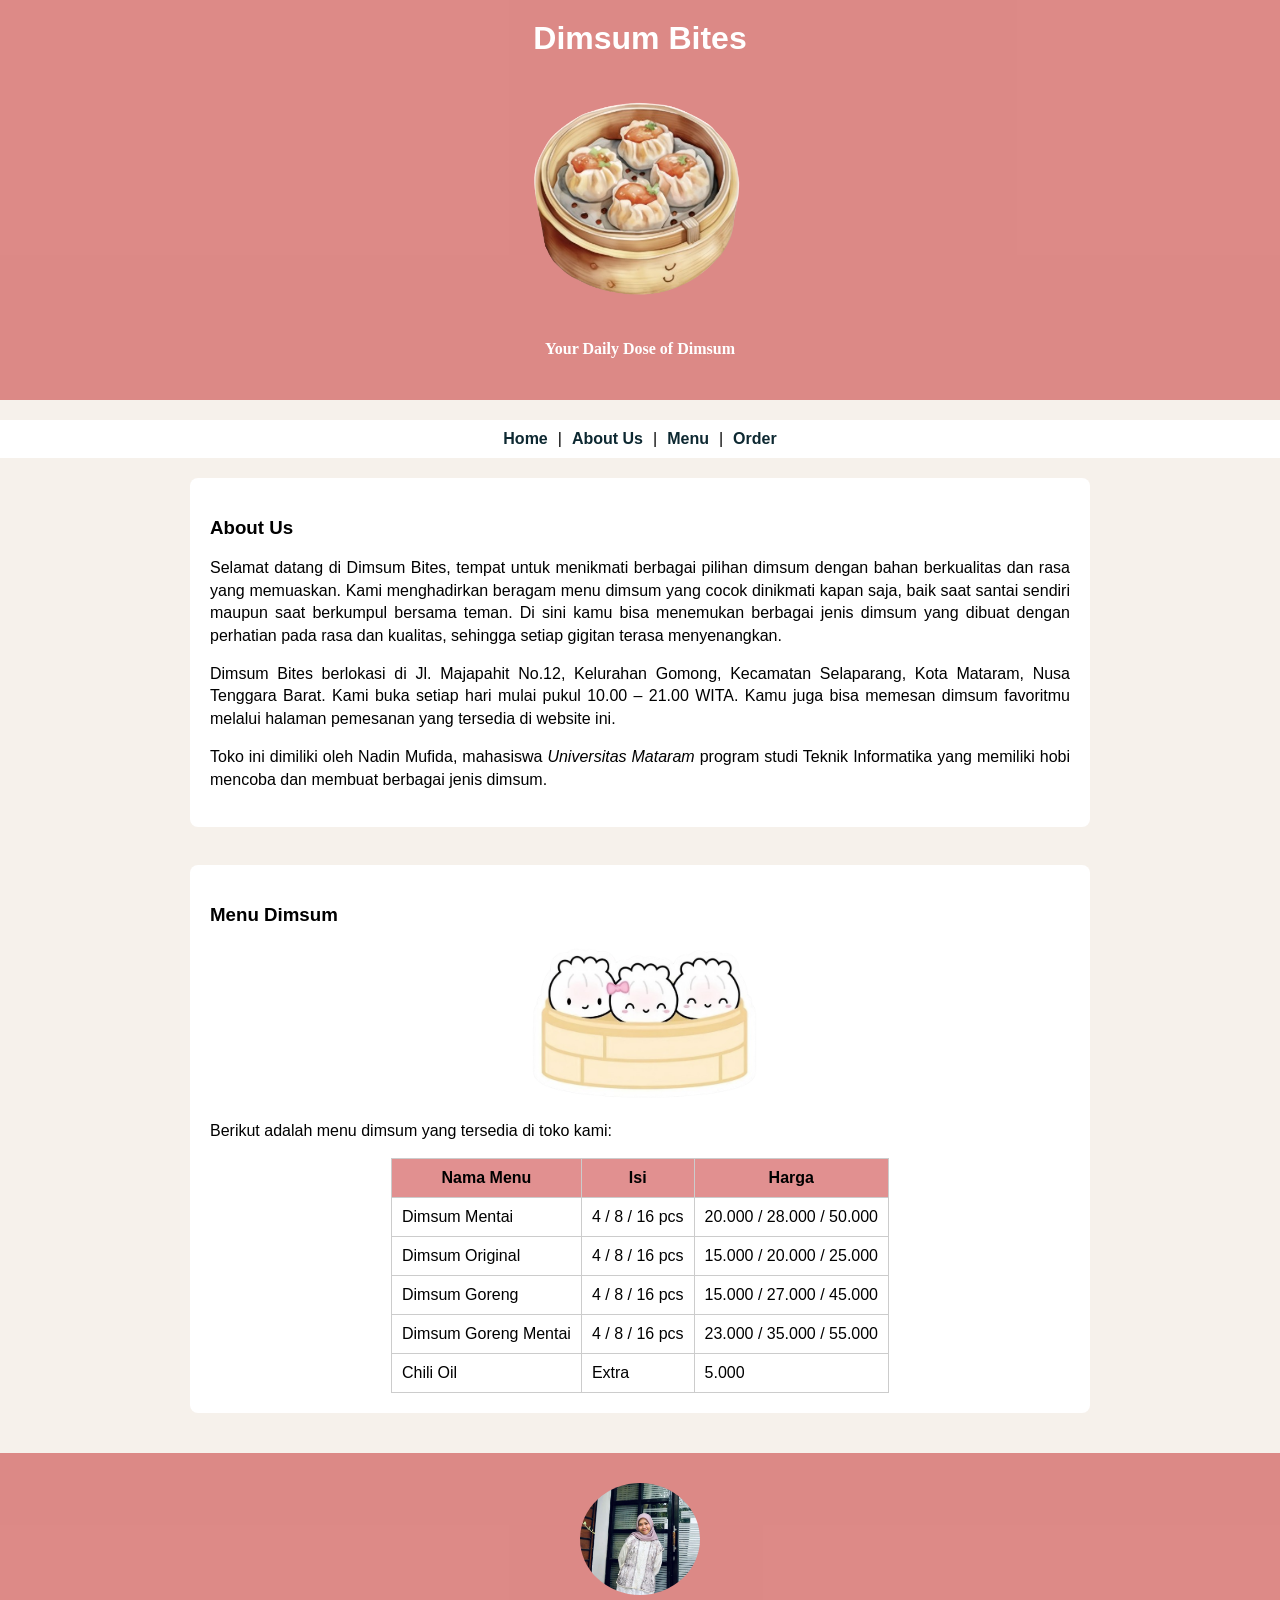
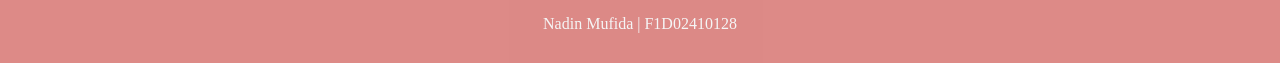
<file: nadin's dimsum/index.html>
<!DOCTYPE html>
<html lang="id">

<head>
    <meta charset="UTF-8">
    <title>Nadin's Dimsum Shop</title>
    <link rel="stylesheet" href="style.css">
</head>

<body>

    <header>
        <h1 id="home">Dimsum Bites</h1>
            <div class="foto">
                <img src="dimsum.png" alt="dimsum">
            </div>
        <h4>Your Daily Dose of Dimsum</h4>
    </header>


    <nav class="menu">
        <a href="index.html">Home</a> |
        <a href="#about">About Us</a> |
        <a href="#menu">Menu</a> |
        <a href="page2.html">Order</a>
    </nav>


    <main class="container">

        <section>

            <h3 id="about">About Us</h3>

            <p>
                Selamat datang di Dimsum Bites, tempat untuk menikmati berbagai pilihan dimsum dengan bahan berkualitas dan rasa yang memuaskan. 
                Kami menghadirkan beragam menu dimsum yang cocok dinikmati kapan saja, baik saat santai sendiri maupun saat berkumpul bersama teman. 
                Di sini kamu bisa menemukan berbagai jenis dimsum yang dibuat dengan perhatian pada rasa dan kualitas, sehingga setiap gigitan terasa menyenangkan.
            </p>

            <p>
                Dimsum Bites berlokasi di Jl. Majapahit No.12, Kelurahan Gomong, Kecamatan Selaparang, Kota Mataram, Nusa Tenggara Barat. 
                Kami buka setiap hari mulai pukul 10.00 – 21.00 WITA. 
                Kamu juga bisa memesan dimsum favoritmu melalui halaman pemesanan yang tersedia di website ini.
            </p>

            <p>
                Toko ini dimiliki oleh Nadin Mufida, mahasiswa
                <i>Universitas Mataram</i> program studi Teknik Informatika
                yang memiliki hobi mencoba dan membuat berbagai jenis dimsum.
            </p>

        </section>


        <br>


        <section>

            <h3 id="menu">Menu Dimsum</h3>

                <img src="ppdimsum.png" alt="dimsum" class="menu-img">

            <p>Berikut adalah menu dimsum yang tersedia di toko kami:</p>

            <table border="1" class="menu-table">

                <tr>
                    <th>Nama Menu</th>
                    <th>Isi</th>
                    <th>Harga</th>
                </tr>

                <tr>
                    <td>Dimsum Mentai</td>
                    <td>4 / 8 / 16 pcs</td>
                    <td>20.000 / 28.000 / 50.000</td>
                </tr>

                <tr>
                    <td>Dimsum Original</td>
                    <td>4 / 8 / 16 pcs</td>
                    <td>15.000 / 20.000 / 25.000</td>
                </tr>

                <tr>
                    <td>Dimsum Goreng</td>
                    <td>4 / 8 / 16 pcs</td>
                    <td>15.000 / 27.000 / 45.000</td>
                </tr>

                <tr>
                    <td>Dimsum Goreng Mentai</td>
                    <td>4 / 8 / 16 pcs</td>
                    <td>23.000 / 35.000 / 55.000</td>
                </tr>

                <tr>
                    <td>Chili Oil</td>
                    <td>Extra</td>
                    <td>5.000</td>
                </tr>

            </table>

        </section>

    </main>

    <footer>
        <center>
            <div class="owner">
            <img src="foto-nadin.jpeg" alt="Owner Dimsum Bites">
            <p> Nadin Mufida | F1D02410128</p>
            </div>
        </center>
    </footer>


</body>
</html>
</file>
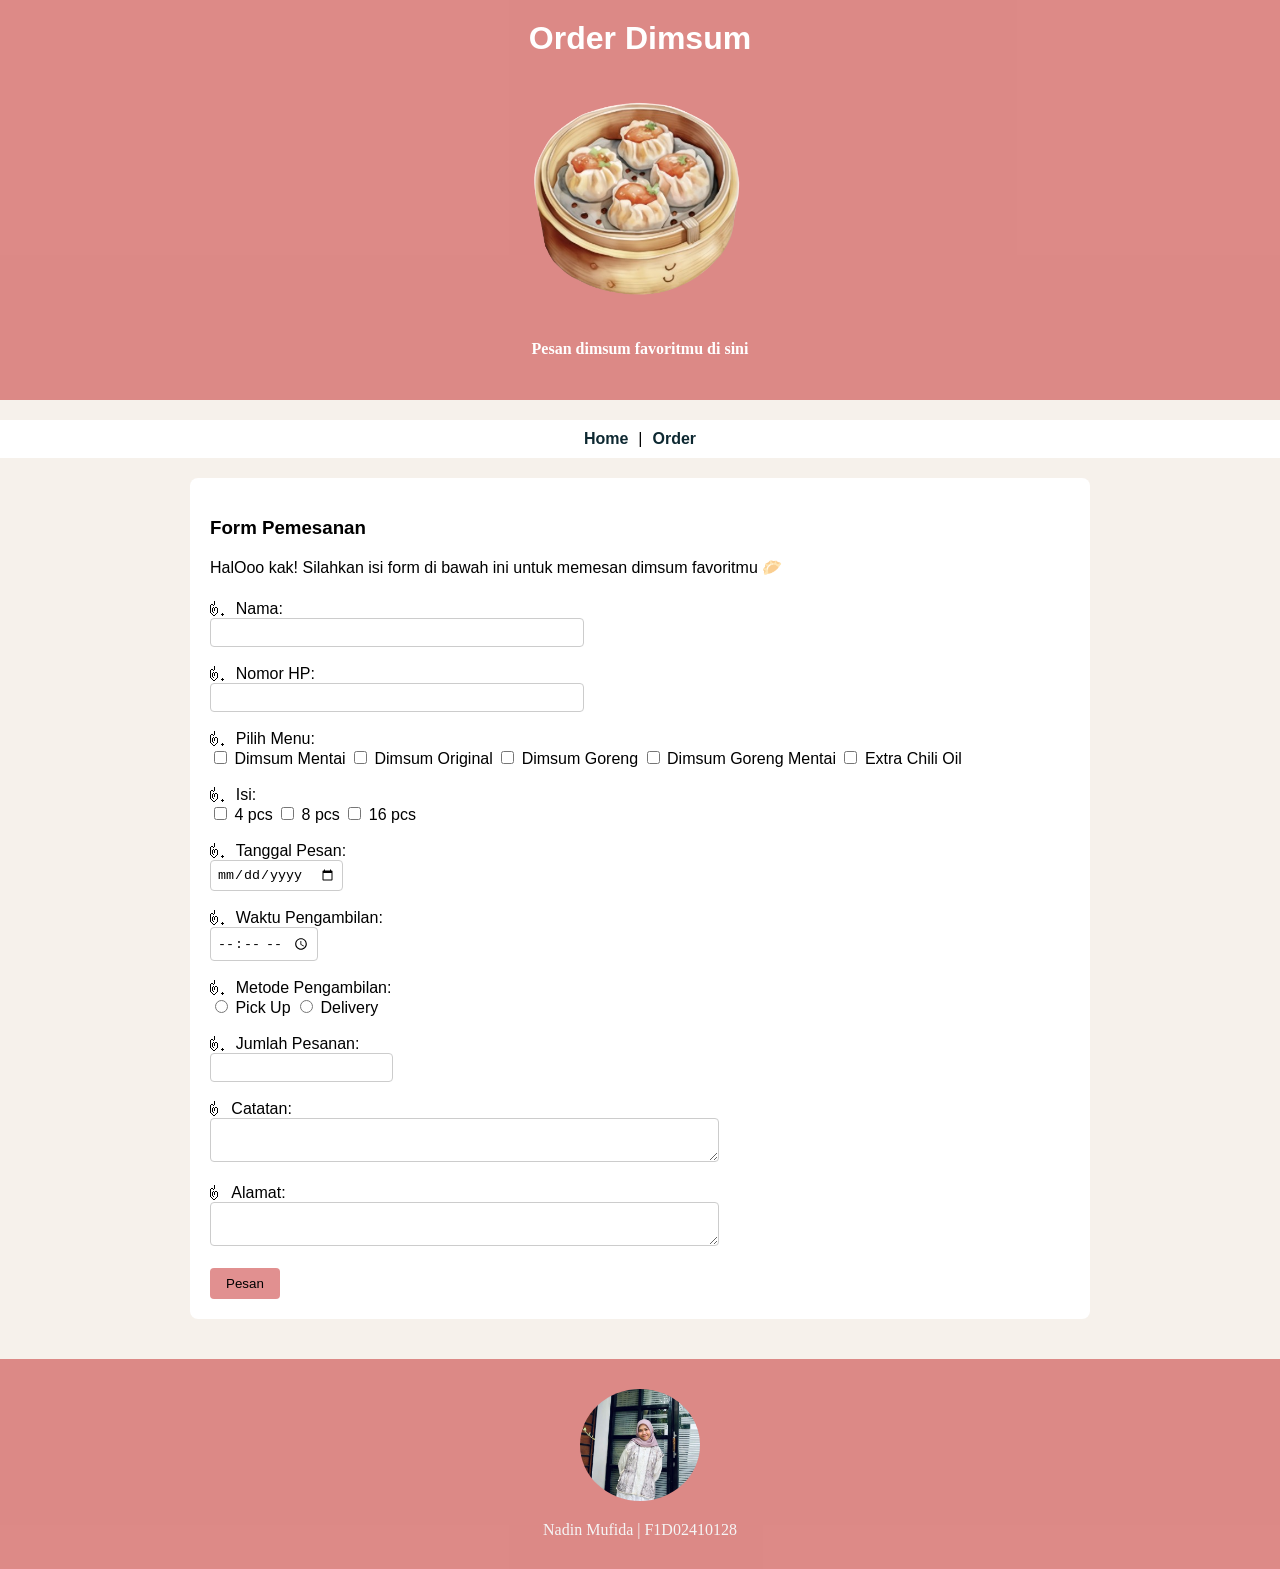
<file: nadin's dimsum/page2.html>
<!DOCTYPE html>
<html lang="id">

<head>
    <meta charset="UTF-8">
    <title>Order Dimsum</title>
    <link rel="stylesheet" href="style.css">
</head>

<body>

    <header>
        <h1>Order Dimsum</h1>
            <div class="foto">
                <img src="dimsum.png" alt="dimsum">
            </div>
        <h4>Pesan dimsum favoritmu di sini</h4>
    </header>

    <nav class="menu">
        <a href="index.html">Home</a> |
        <a href="page2.html">Order</a>
    </nav>

    <main class="container">

        <section>

            <h3>Form Pemesanan</h3>

            <p>
                HalOoo kak! 
                Silahkan isi form di bawah ini untuk memesan dimsum favoritmu 🥟
            </p>

            <form>

                <label for="nama"> 𑣿   ᜔ Nama:</label><br>
                <input type="text" required><br><br>

                <label for="nohp"> 𑣿   ᜔ Nomor HP:</label><br>              
                <input type="tel" required><br><br>
                
                <label> 𑣿   ᜔ Pilih Menu:</label><br>
                <input type="checkbox" id="mentai">
                <label for="mentai">Dimsum Mentai</label>
                <input type="checkbox" id="original">
                <label for="original">Dimsum Original</label>
                <input type="checkbox" id="goreng">
                <label for="goreng">Dimsum Goreng</label>
                <input type="checkbox" id="mentai-goreng">
                <label for="mentai-goreng">Dimsum Goreng Mentai</label>
                <input type="checkbox" id="chilioil">
                <label for="chilioil">Extra Chili Oil</label>

                <br><br>

                <label> 𑣿   ᜔ Isi:</label><br>
                <input type="checkbox" id="Dimsum" value="Dimsum ">
                <label for="Dimsum">4 pcs</label>
                <input type="checkbox" id="Dimsum" value="Dimsum ">
                <label for="Dimsum">8 pcs</label>
                <input type="checkbox" id="Dimsum" value="Dimsum ">
                <label for="Dimsum">16 pcs</label>

                <br><br>

                <label for="tanggal"> 𑣿   ᜔ Tanggal Pesan:</label><br>
                <input type="date" required><br><br>

                <label for="waktu"> 𑣿   ᜔ Waktu Pengambilan:</label><br>
                <input type="time" required><br><br>

                <label> 𑣿   ᜔ Metode Pengambilan:</label><br>
                <input type="radio" name="ambil"> Pick Up
                <input type="radio" name="ambil"> Delivery

                <br><br>

                <label for="jumlah"> 𑣿   ᜔ Jumlah Pesanan:</label><br>
                <input type="number" min="1" required><br><br>

                <label> 𑣿   Catatan:</label><br>
                <textarea rows="2" cols="60"></textarea>

                <br><br>

                <label> 𑣿   Alamat:</label><br>
                <textarea rows="2" cols="60"></textarea>

                <br><br>

                <input type="submit" value="Pesan">

            </form>

        </section>

    </main>

    <footer>

        <center>
            <div class="owner">
            <img src="foto-nadin.jpeg" alt="Owner Dimsum Bites">
            <p> Nadin Mufida | F1D02410128</p>
            </div>
        </center>

    </footer>

</body>

</html>
</file>
<file: nadin's dimsum/style.css>
body{
    margin:0;
    font-family: Arial, Helvetica, sans-serif;
    background-color:#f6f1eb;
}

.container{
    max-width:900px;
    margin:auto;
    padding:20px;
}

header{
    background-color:#c833338a;
    color:white;
    height:400px;
    margin-bottom:20px;
    text-align:center;
}

header h1{
    margin:0;
    padding-top:20px;
    font-family:'Franklin Gothic Medium','Arial Narrow',Arial,sans-serif;
}

header h4{
    font-family:Cambria,Cochin,Georgia,Times,'Times New Roman',serif;
    margin-top:35px;
}

section p{
    text-align: justify;
    line-height: 1.4;
}

.foto{
    overflow:hidden;
    border-radius:50%;
    margin:auto;
    width:250px;
    margin-top:25px;
}

.foto img{
    width:100%;
    height:100%;
    object-fit:cover;
}

.menu-img{
    display:block;
    margin:auto;
    width:250px;
}

.menu{
    display:flex;
    justify-content:center;
    gap:10px;
    padding:10px;
    background-color:#ffffff;
}

nav a{
    color:#0d2831;
    text-decoration:none;
    font-weight:bold;
}

nav a:hover{
    color:#ff6600;
}

nav a:focus-visible{
    outline:2px solid blue;
}

section{
    background:white;
    padding:20px;
    margin-bottom:20px;
    border-radius:8px;
}

.menu-table{
    margin:auto;
    border-collapse:collapse;
    margin-top:15px;
}

.menu-table th{
    background-color:#c833338a;
    color:black;
}

th, td{
    padding:10px;
    border:1px solid #ccc;
}

form{
    margin-top:20px;

}

form label{
    margin-bottom: 10px;
}

input, textarea{
    padding:6px;
    border:1px solid #ccc;
    border-radius:4px;
}

input[type="text"],
input[type="tel"]{
    padding:6px;
    border:1px solid #ccc;
    border-radius:4px;
    width: 360px;
    
}

input[type="submit"]{
    background-color:#c833338a;
    color:black;
    border:none;
    padding:8px 16px;
    cursor:pointer;
}

input[type="submit"]:hover{
    background-color:#ff6600;
}

footer{
    background-color:#c833338a;
    color:whitesmoke;
    text-align:center;
    padding:10px;
    font-family:Cambria,Cochin,Georgia,Times,'Times New Roman',serif;
}

.owner{
    text-align:center;
    margin:20px 0;
}

.owner img{
    width:120px;
    border-radius:50%;
}
</file>
